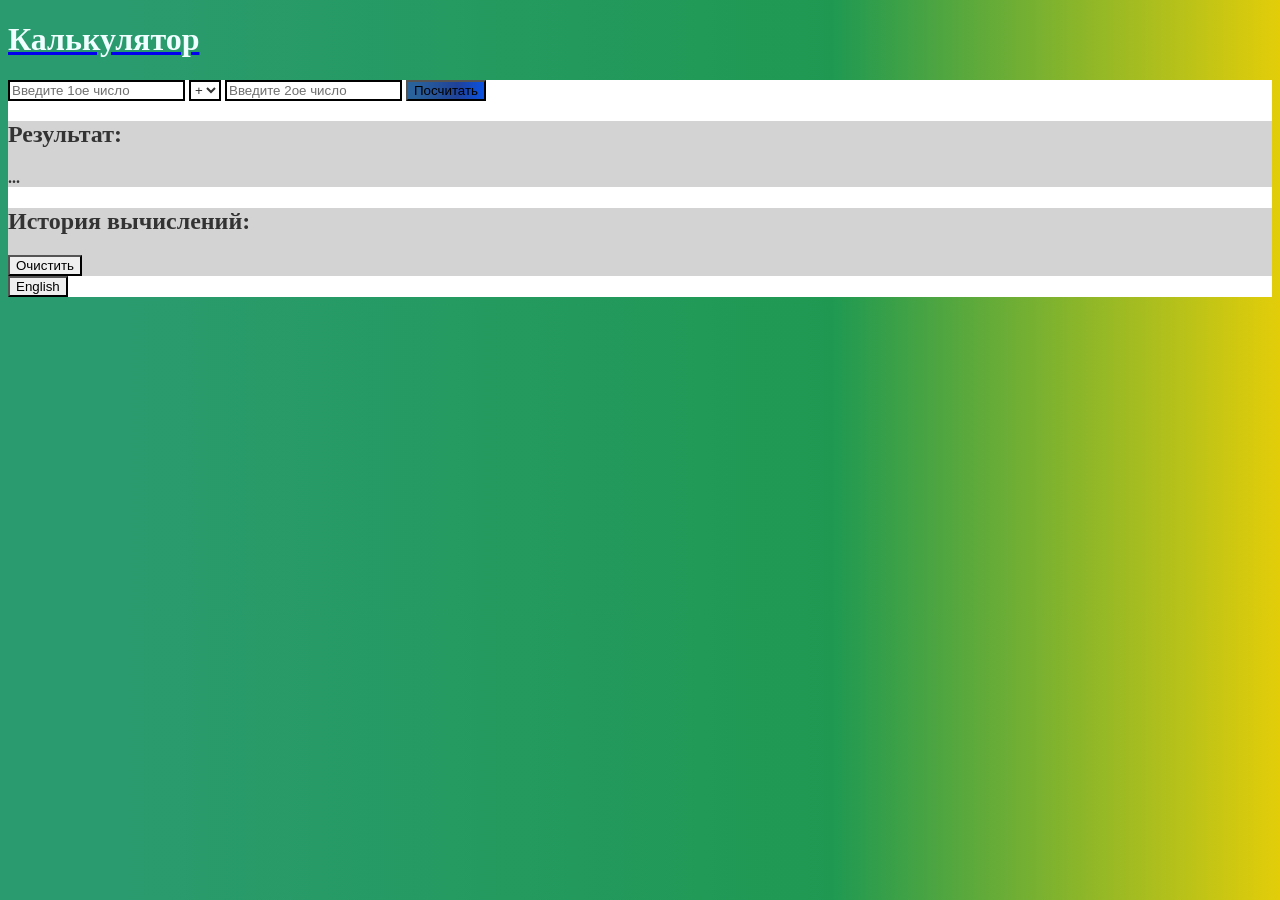
<file: index.html>
<!DOCTYPE html>
<html lang="en">
<head>
    <meta charset="UTF-8">
    <meta name="viewport" content="width=device-width, initial-scale=1.0">
    <title>Calculator-project</title>
    <link rel="stylesheet" href="style.css">
    <link href="https://fonts.googleapis.com/css2?family=Montserrat:wght@400;700&display=swap" rel="stylesheet">
</head>
<body>
    <a href="https://github.com/traineeed/calculator-project">
        <div id="pillheader">
            <h1 id="headertext">Калькулятор</h1>
        </div>
    </a>
    <div class="calc">
        <input type="number" id="firstnum" placeholder="Введите 1ое число">
        <select  id="opchoose">
            <option value="+">+</option>
            <option value="-">-</option>
            <option value="*" >*</option>
            <option value="/">/</option>
        </select>
        <input type="number" id="secondnum" placeholder="Введите 2ое число">
        <button id="countbtn">Посчитать</button>
        <div id="countdisplay">
            <h2>Результат:</h2>
            <h4 id="result">...</h4>
        </div>
        <div id="counthistory">
            <h2 id="historyh2">История вычислений:</h2>
            <button id="cleanbtn">Очистить</button>
        </div>
        <div id="langswitch">
            <a href="indexENG.html"><button id="langbtn">English</button></a>
        </div>
    </div>
    <script src="script.js"></script>
</body>
</html>
</file>
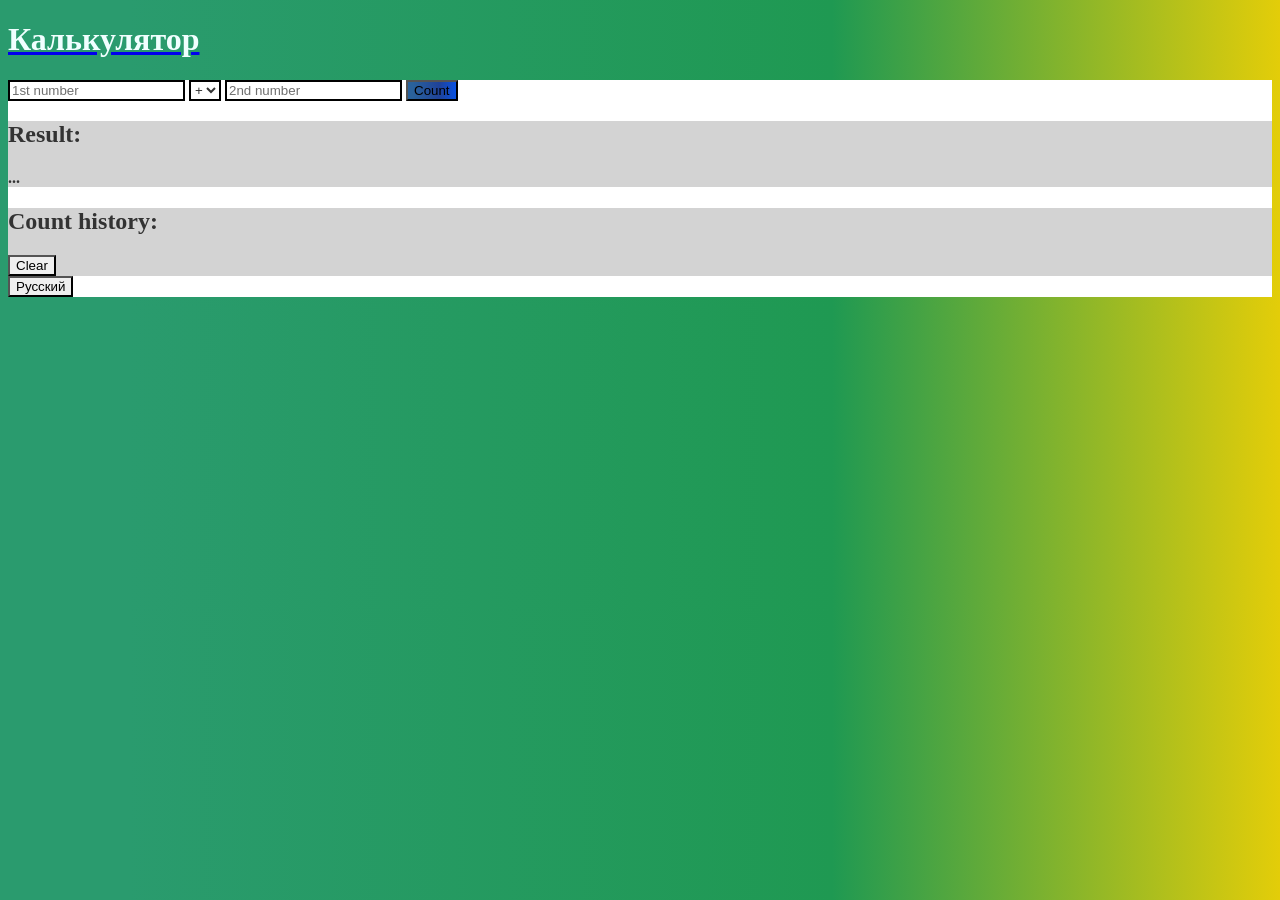
<file: indexENG.html>
<!DOCTYPE html>
<html lang="en">
<head>
    <meta charset="UTF-8">
    <meta name="viewport" content="width=device-width, initial-scale=1.0">
    <title>Calculator-project</title>
    <link rel="stylesheet" href="style.css">
    <link href="https://fonts.googleapis.com/css2?family=Montserrat:wght@400;700&display=swap" rel="stylesheet">
</head>
<body>
    <a href="https://github.com/traineeed/calculator-project">
        <div id="pillheader">
            <h1 id="headertext">Калькулятор</h1>
        </div>
    </a>
    <div class="calc">
        <input type="number" id="firstnum" placeholder="1st number">
        <select  id="opchoose">
            <option value="+">+</option>
            <option value="-">-</option>
            <option value="*" >*</option>
            <option value="/">/</option>
        </select>
        <input type="number" id="secondnum" placeholder="2nd number">
        <button id="countbtn">Count</button>
        <div id="countdisplay">
            <h2>Result:</h2>
            <h4 id="result">...</h4>
        </div>
        <div id="counthistory">
            <h2 id="historyh2">Count history:</h2>
            <button id="cleanbtn">Clear</button>
        </div>
        <div id="langswitch">
            <a href="index.html"><button id="langbtn">Русский</button></a>
        </div>
    </div>
    <script src="scriptENG.js"></script>
</body>
</html>
</file>
<file: style.css>
/* ========== ТЕМНАЯ ТЕМА ========== */
:root {
    --bg-gradient: linear-gradient(90deg, rgba(42, 155, 110, 1) 10%, rgba(31, 153, 82, 1) 65%, rgba(227, 205, 9, 1) 100%);
    --calc-bg: white;
    --display-bg: lightgray;
    --text-color: #333;
    --border-color: black;
    --btn-gradient: linear-gradient(90deg, rgba(42, 98, 155, 1) 10%, rgba(31, 66, 153, 1) 65%, rgba(9, 82, 227, 1) 100%);
}

body.dark-theme {
    --bg-gradient: linear-gradient(90deg, rgba(20, 30, 40, 1) 10%, rgba(15, 25, 35, 1) 65%, rgba(10, 20, 30, 1) 100%);
    --calc-bg: #2d2d2d;
    --display-bg: #3d3d3d;
    --text-color: #f0f0f0;
    --border-color: #666;
    --btn-gradient: linear-gradient(90deg, rgba(100, 100, 150, 1) 10%, rgba(80, 80, 130, 1) 65%, rgba(60, 60, 110, 1) 100%);
}

body {
    background: var(--bg-gradient);
    transition: background 0.3s ease;
}

.calc {
    background-color: var(--calc-bg);
    border-color: var(--border-color);
    transition: all 0.3s ease;
}

#countdisplay, #counthistory {
    background-color: var(--display-bg);
    transition: all 0.3s ease;
}

h1, h2, h4, #headertext, #result {
    color: var(--text-color);
}

#headertext {
    color: azure; /* Оставляем azure для заголовка в пилле */
}

body.dark-theme #headertext {
    color: azure; /* Фиксируем цвет заголовка */
}

input, select {
    background-color: var(--calc-bg);
    color: var(--text-color);
    border: 2px solid var(--border-color);
    transition: all 0.3s ease;
}

input::placeholder {
    color: var(--text-color);
    opacity: 0.7;
}

#countbtn {
    background: var(--btn-gradient);
}

#cleanbtn, #langbtn {
    border-color: var(--border-color);
}

/* Дополнительные улучшения для темной темы */
body.dark-theme #pillheader {
    background-color: #111;
    box-shadow: 0px 4px 15px rgba(255, 255, 255, 0.1);
}

body.dark-theme input, 
body.dark-theme select {
    background-color: #3d3d3d;
    color: white;
}

body.dark-theme #result {
    color: #ffd700;
}

/* Стили для кнопки переключения темы */
#theme-toggle {
    position: fixed;
    bottom: 20px;
    right: 20px;
    padding: 12px 20px;
    background: linear-gradient(135deg, #667eea 0%, #764ba2 100%);
    color: white;
    border: none;
    border-radius: 30px;
    cursor: pointer;
    font-size: 16px;
    font-weight: bold;
    box-shadow: 0px 4px 15px rgba(0, 0, 0, 0.3);
    z-index: 1000;
    transition: all 0.3s ease;
}

#theme-toggle:hover {
    transform: scale(1.05);
    box-shadow: 0px 6px 20px rgba(0, 0, 0, 0.4);
}

/* Адаптив для кнопки темы */
@media (max-width: 768px) {
    #theme-toggle {
        bottom: 10px;
        right: 10px;
        padding: 8px 15px;
        font-size: 14px;
    }
}
</file>
